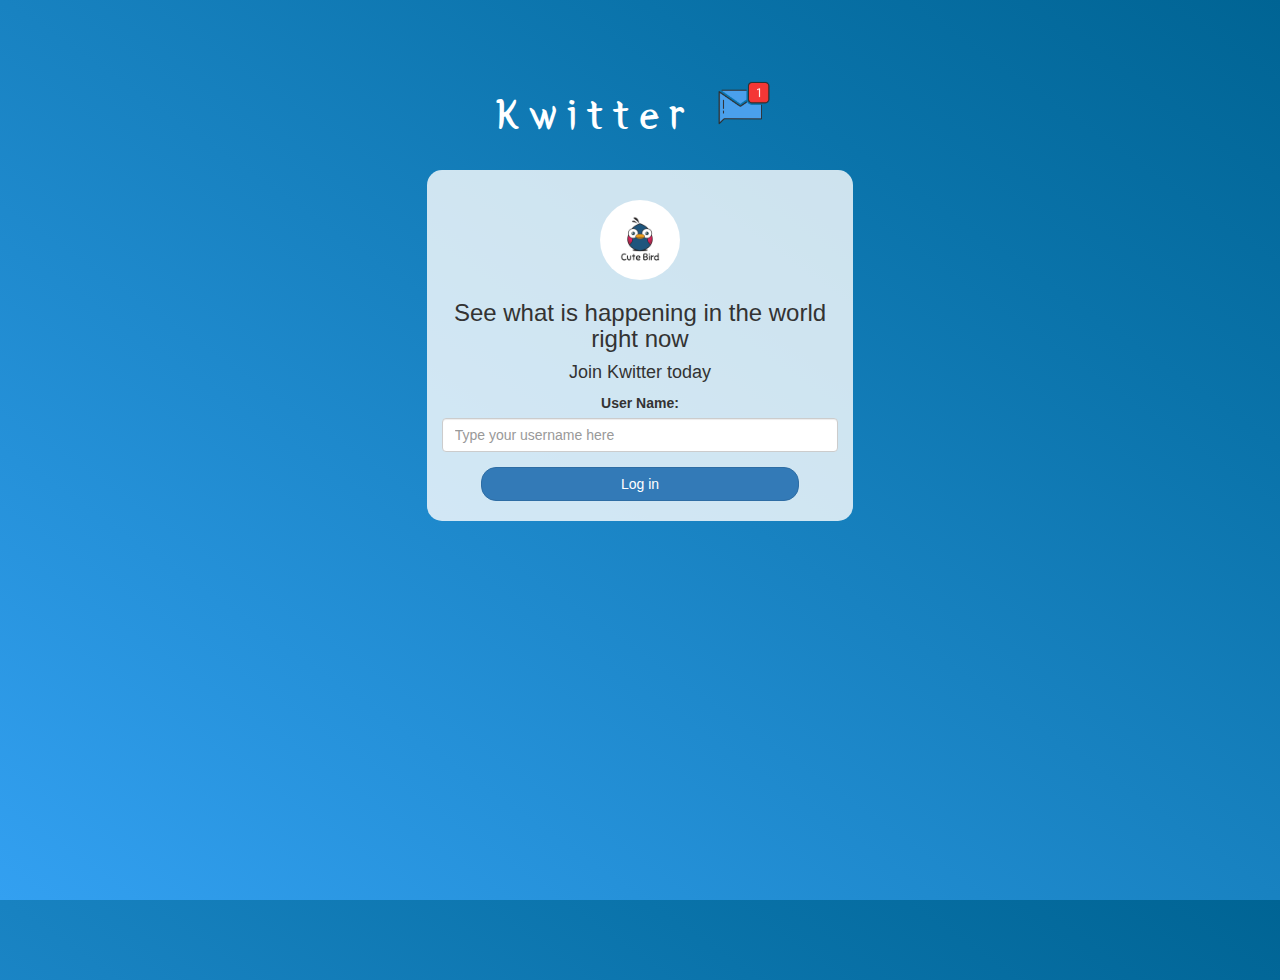
<file: index.html>
<!DOCTYPE html>
<html>
<head>
	<title>Kwitter</title>
<link href="https://fonts.googleapis.com/css?family=Yeon+Sung&display=swap" rel="stylesheet"><meta name="viewport" content="width=device-width, initial-scale=1">

<link rel="stylesheet" href="https://maxcdn.bootstrapcdn.com/bootstrap/3.4.0/css/bootstrap.min.css">
<script src="https://ajax.googleapis.com/ajax/libs/jquery/3.4.1/jquery.min.js"></script>
<script src="https://maxcdn.bootstrapcdn.com/bootstrap/3.4.0/js/bootstrap.min.js"></script>

<link rel="stylesheet" type="text/css" href="style.css">
<script src="kwitter.js"></script>
</head>
<body>
<center>
	<h1 class="header">	
		Kwitter	<sup>
	<img src="m2.png">
	</sup>
</h1>
	<div class="col-lg-4 col-md-6 col-sm-6 col-xs-11 login_div">
	<img src="logo.png" class="logo">
		<h3 >See what is happening in the world right now</h3>
		<h4 >Join Kwitter today</h4>
		<div class="form-group">
		  <label >User Name:</label>
     <input type="text" placeholder="Type your username here" id="user_name" class="form-control">
		</div>
		<button id="login_button" class="btn btn-primary" onclick="addUser()">Log in</button>
		<br><br>
	</div>
</center>
</body>
</html>
</file>
<file: style.css>
html, body
{
  height: 100%;
  margin: 0;
}

body
{
background-image: linear-gradient(to right top, #33a0f1, #2591d9, #1882c1, #0a73aa, #006494);
}

.header
{
	color: white;font-family: 'Yeon Sung';font-size: 45px;letter-spacing: 10px;margin-top: 80px;
}
.header img
{
	width: 80px;margin-left: -15px;
}

.login_div
{
	background: rgba(255,255,255,0.8);float: none;border-radius: 15px;
}

.logo
{
	width: 80px;margin-top: 30px;border-radius: 40px;
}

#login_button
{
	width: 80%;border-radius: 15px;
}

.room_name
{
	cursor: pointer;
	font-size: 20px;
}


#logout
{
	font-size: 20px; float: right;
}


#output                                        
	padding: 10px; width:80%;background: rgba(255,255,255,0.8);border-radius: 15px;
}

.input_div_room_page
{
	width: 80%;
}

.input_div label
{
	color: white;font-size: 20px;
}


.input_div_message_page
{
	position: fixed;bottom: 0px;width: 100%;background: rgba(255,255,255,0.8);
}
.input_div_message_page label
{
	color: black;
}
.input_div_message_page #msg
{
	width: 80%;
}
.input_div_message_page button
{
	margin-top: 15px;
	width: 50%; 
}
.color_white
{
	color: white
}

.user_tick
{
	width:20px;
}
.message_h4
{
	padding-left:5px;color:grey;
}
</file>
